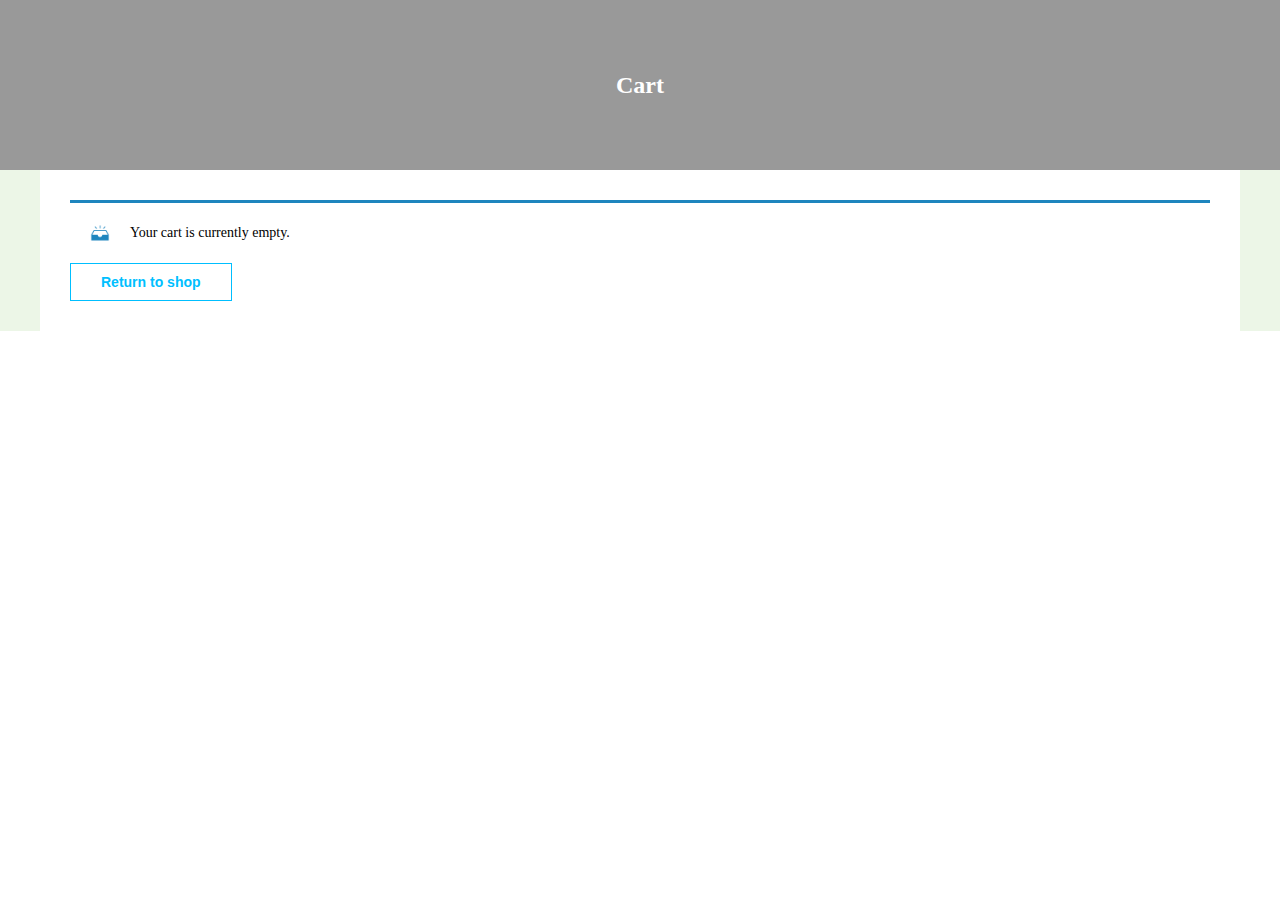
<file: plantprotection-project/pages/Cart.html>
<!DOCTYPE html>
<html>
	<head>
		<meta charset="utf-8">
		<title></title>
	</head>
	<link rel="stylesheet" href="../css/About.css" />
	<style>
		#empty{
			border-top: 3px solid #1E85BE;
			padding: 20px;
			display: flex;
			align-items: center;
			font-size: 14px;
		}
		#empty img{
			width: 20px;
			margin-right: 20px;
		}
		button{
			background-color: transparent;
			color: deepskyblue;
			border: 1px solid deepskyblue;
			font-size: 14px;
			padding: 10px 30px;
			cursor: pointer;
			font-weight: bold;
		}
	</style>
	<body>
		<div id="title-outer" style="background-image: url(https://www.plantprotection.org/wp-content/uploads/cart_banner.jpg);">
			<div id="mask">
				<div id="title-text">
					<h2>Cart</h2>
				</div>
			</div>
		</div>
		<div id="main-outer">
			<div id="main-body">
				<div id="main-text">
					<div id="empty">
						<img src="../img/空.png" alt="" />
						<span>Your cart is currently empty.</span>
					</div>
					<button type="button">Return to shop</button>
				</div>
			</div>
		</div>
	</body>
</html>
</file>
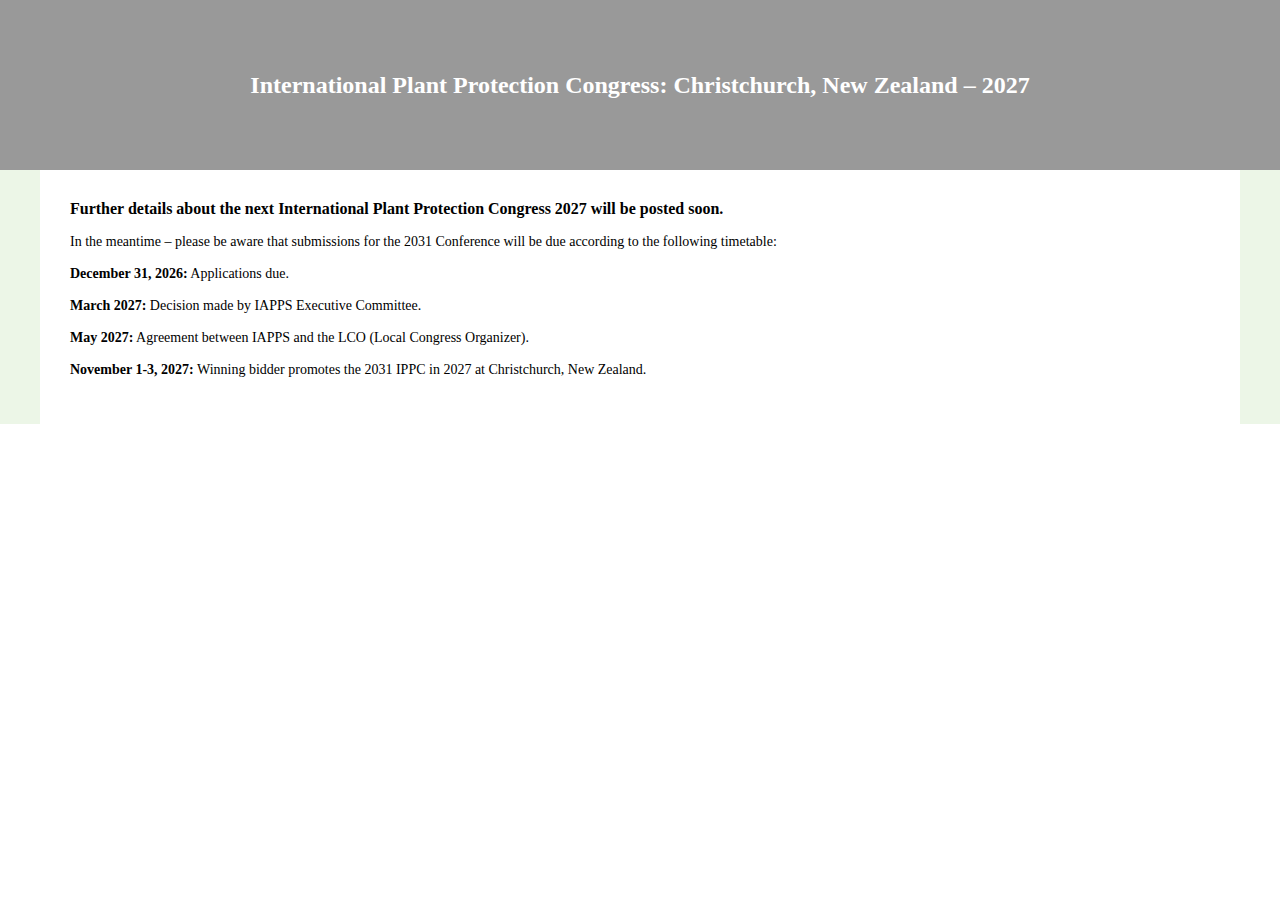
<file: plantprotection-project/pages/Events.html>
<!DOCTYPE html>
<html>
	<head>
		<meta charset="utf-8">
		<title></title>
	</head>
	<link rel="stylesheet" href="../css/About.css" />
	<style>
		#image-card{
			width: 250px;
			border: 1px solid #eee;
			display: flex;
			flex-direction: column;
			align-items: center;
			justify-content: center;
			margin-right: 30px;
			margin-bottom: 30px;
			float: left;
		}
		#image-card img{
			width: 100%;
		}
	</style>
	<body>
		<div id="title-outer" style="background-image: url(https://www.plantprotection.org/wp-content/uploads/IPPC-Hyderabad-1.jpg);">
			<div id="mask">
				<div id="title-text">
					<!-- <h2>The International Plant Protection Congress (IPPC)</h2> -->
					<h2>International Plant Protection Congress: Christchurch, New Zealand – 2027</h2>
				</div>
			</div>
		</div>
		<div id="main-outer">
			<div id="main-body">
				<div id="main-text" style="font-size: 16px;">
					<h4>Further details about the next International Plant Protection Congress 2027 will be posted soon. </h4>
					<p>In the meantime – please be aware that submissions for the 2031 Conference will be due according to the following timetable:</p>
					<p><strong>December 31, 2026:</strong> Applications due.</p>
					<p><strong>March 2027: </strong>Decision made by IAPPS Executive Committee.</p>
					<p><strong>May 2027:</strong> Agreement between IAPPS and the LCO (Local Congress Organizer).</p>
					<p><strong>November 1-3, 2027:</strong> Winning bidder promotes the 2031 IPPC in 2027 at Christchurch, New Zealand.   </p>
					<!-- <div id="image-card">
						<img src="https://www.plantprotection.org/wp-content/uploads/IPPC-Hyderabad-1.jpg" alt="" />
						<p>IPPC HYDERABAD 2019</p>
					</div>
					<p>
						Every 4 years or so an International Plant Protection Congress (IPPC) brings together plant protection specialists from around the world to discuss the science and practice of plant protection. It was in 1946 that the first IPPC was held, in <a href="" style="color: deepskyblue;">Louvain</a>, <a href="" style="color:deepskyblue;">Belgium</a>.
					</p>
					<p>
						The prime focus of Congresses through to 1975 was on new means of controlling insects, with some discussion relating to the chemical control of diseases. Most participants at those early IPPCs were entomologists. The Congress held in Washington, DC in 1979 was the first IPPC organized by a multidisciplinary group, consisting of plant pathologists, entomologists, weed scientists, nematologists and chemists; the integration of these disciplines was reflected in the program.
					</p>
					<p>
						Since 1979 the IPPCs have been broadly multidisciplinary with an emphasis on an integrated approach to plant protection. Thus, for over 50 years the IPPCs have provided a forum for plant protection scientists to communicate and discuss important problems and new discoveries related to crop losses due to pests and their management.
					</p>
					<p>
						Historical details concerning past International Plant Protection Congresses, include a table of <a href="" class="blue-a">IPPC Statistics (1946 -)</a> and a series of <a href="" class="blue-a">historical reports</a>.
					</p>
					<p>
						Information about the next IPPC is provided <a href="" style="color: deepskyblue;">here</a>. If you are interested in making an application to host the following IPPC in 2027, further details about how to apply are provided <a href="" style="color: deepskyblue;">here</a>.
					</p> -->
				</div>
			</div>
		</div>
	</body>
</html>
</file>
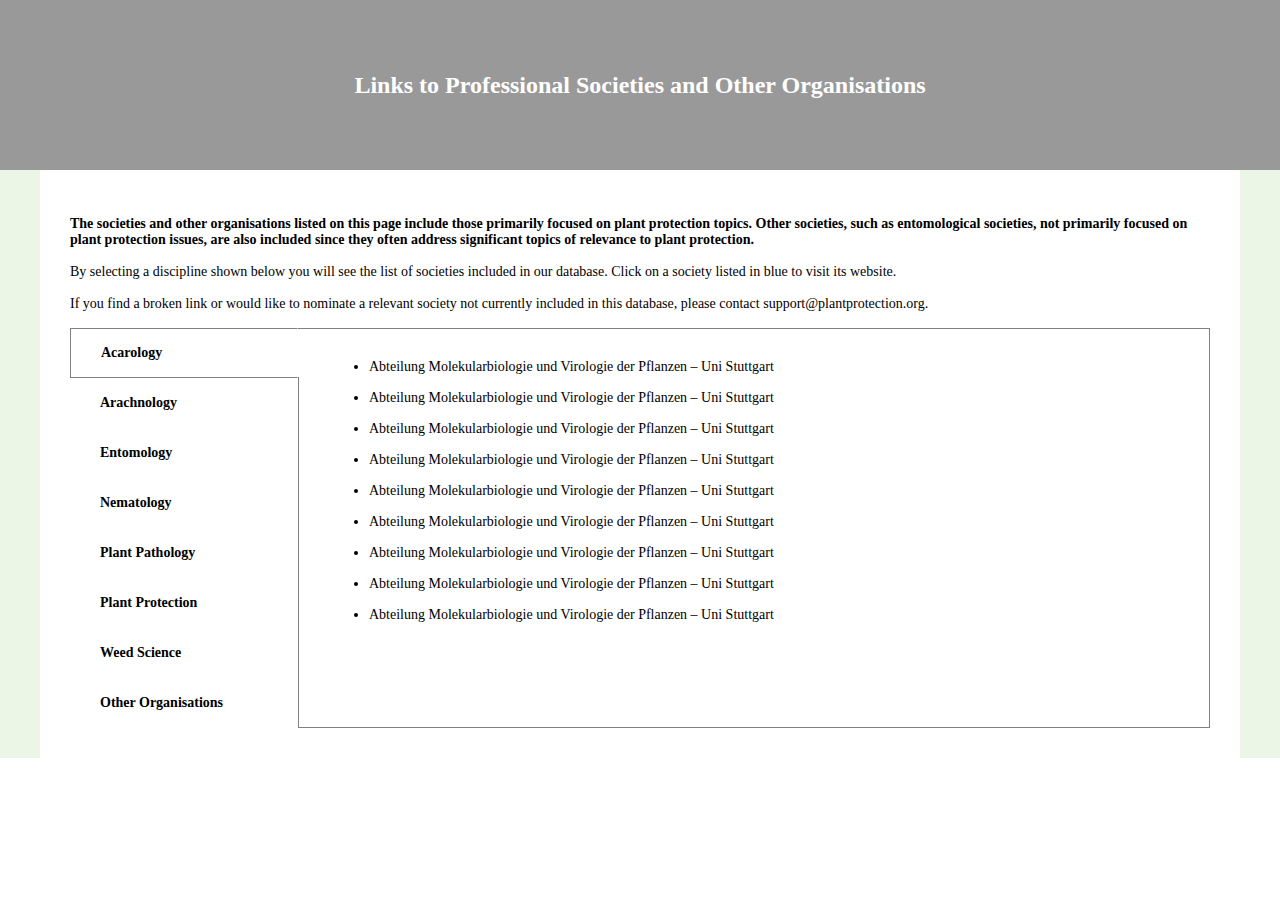
<file: plantprotection-project/pages/Links.html>
<!DOCTYPE html>
<html>
	<head>
		<meta charset="utf-8">
		<title></title>
	</head>
	<link rel="stylesheet" href="../css/About.css" />
	<style>
		#menu{
			display: flex;
		}
		#menu-contronl{
			width: 20%;
			font-size: 14px;
			font-weight: bold;
			
		}
		#menu-contronl>div{
			height: 50px;
			display: flex;
			align-items: center;
			padding-left: 30px;
			box-sizing: border-box;
		}
		#menu-body{
			width: 80%;
			border: 1px solid gray;
			padding: 30px;
			max-height: 400px;
			overflow: auto;
			box-sizing: border-box;
		}
		#menu-body>div{
			display: none;
		}
		.menu-contronl-active{
			border-top: 1px solid gray;
			border-left: 1px solid gray;
			border-bottom: 1px solid gray;
			border-right: 1px solid transparent;
			position: relative;
		}
		.menu-contronl-active::after{
			content: '';
			position: absolute;
			right: -2px;
			top: 0;
			width: 2px;
			height: 100%;
			background-color: white;
		}
		.menu-body-active{
			display: block !important;
		}
		li{
			margin-bottom: 15px;
		}
	</style>
	<body>
		<div id="title-outer" style="background-image: url(https://www.plantprotection.org/wp-content/uploads/2020/03/symposia_1.jpg);">
			<div id="mask">
				<div id="title-text">
					<h2>Links to Professional Societies and Other Organisations</h2>
				</div>
			</div>
		</div>
		<div id="main-outer">
			<div id="main-body">
				<div id="main-text">
					<p>
						<strong>The societies and other organisations listed on this page include those primarily focused on plant protection topics. Other societies, such as entomological societies, not primarily focused on plant protection issues, are also  included since they often address significant topics of relevance to plant protection.</strong>
					</p>
					<p>By selecting a discipline shown below you will see the list of societies included in our database. Click on a society listed in blue to visit its website.</p>
					<p>If you find a broken link or would like to nominate a relevant society not currently included in this database, please contact support@plantprotection.org.</p>
					<div id="menu">
						<div id="menu-contronl">
							<div class="menu-contronl-active">Acarology</div>
							<div>Arachnology</div>
							<div>Entomology</div>
							<div>Nematology</div>
							<div>Plant Pathology</div>
							<div>Plant Protection</div>
							<div>Weed Science</div>
							<div>Other Organisations</div>
						</div>
						<div id="menu-body">
							<div class="menu-body-active">
								<ul>
									<li>Abteilung Molekularbiologie und Virologie der Pflanzen – Uni Stuttgart</li>
									<li>Abteilung Molekularbiologie und Virologie der Pflanzen – Uni Stuttgart</li>
									<li>Abteilung Molekularbiologie und Virologie der Pflanzen – Uni Stuttgart</li>
									<li>Abteilung Molekularbiologie und Virologie der Pflanzen – Uni Stuttgart</li>
									<li>Abteilung Molekularbiologie und Virologie der Pflanzen – Uni Stuttgart</li>
									<li>Abteilung Molekularbiologie und Virologie der Pflanzen – Uni Stuttgart</li>
									<li>Abteilung Molekularbiologie und Virologie der Pflanzen – Uni Stuttgart</li>
									<li>Abteilung Molekularbiologie und Virologie der Pflanzen – Uni Stuttgart</li>
									<li>Abteilung Molekularbiologie und Virologie der Pflanzen – Uni Stuttgart</li>
								</ul>
							</div>
							<div>
								<ul>
									<li>Abteilung Molekularbiologie und Virologie der Pflanzen – Uni Stuttgart</li>
									<li>Abteilung Molekularbiologie und Virologie der Pflanzen – Uni Stuttgart</li>
									<li>Abteilung Molekularbiologie und Virologie der Pflanzen – Uni Stuttgart</li>
									<li>Abteilung Molekularbiologie und Virologie der Pflanzen – Uni Stuttgart</li>
									<li>Abteilung Molekularbiologie und Virologie der Pflanzen – Uni Stuttgart</li>
									<li>Abteilung Molekularbiologie und Virologie der Pflanzen – Uni Stuttgart</li>
									<li>Abteilung Molekularbiologie und Virologie der Pflanzen – Uni Stuttgart</li>
									<li>Abteilung Molekularbiologie und Virologie der Pflanzen – Uni Stuttgart</li>
									<li>Abteilung Molekularbiologie und Virologie der Pflanzen – Uni Stuttgart</li>
									<li>Abteilung Molekularbiologie und Virologie der Pflanzen – Uni Stuttgart</li>
									<li>Abteilung Molekularbiologie und Virologie der Pflanzen – Uni Stuttgart</li>
									<li>Abteilung Molekularbiologie und Virologie der Pflanzen – Uni Stuttgart</li>
									<li>Abteilung Molekularbiologie und Virologie der Pflanzen – Uni Stuttgart</li>
									<li>Abteilung Molekularbiologie und Virologie der Pflanzen – Uni Stuttgart</li>
									<li>Abteilung Molekularbiologie und Virologie der Pflanzen – Uni Stuttgart</li>
								</ul>
							</div>
							<div>
								<ul>
									<li>Abteilung Molekularbiologie und Virologie der Pflanzen – Uni Stuttgart</li>
									<li>Abteilung Molekularbiologie und Virologie der Pflanzen – Uni Stuttgart</li>
									<li>Abteilung Molekularbiologie und Virologie der Pflanzen – Uni Stuttgart</li>
									<li>Abteilung Molekularbiologie und Virologie der Pflanzen – Uni Stuttgart</li>
									<li>Abteilung Molekularbiologie und Virologie der Pflanzen – Uni Stuttgart</li>
									<li>Abteilung Molekularbiologie und Virologie der Pflanzen – Uni Stuttgart</li>
									<li>Abteilung Molekularbiologie und Virologie der Pflanzen – Uni Stuttgart</li>
									<li>Abteilung Molekularbiologie und Virologie der Pflanzen – Uni Stuttgart</li>
									<li>Abteilung Molekularbiologie und Virologie der Pflanzen – Uni Stuttgart</li>
									<li>Abteilung Molekularbiologie und Virologie der Pflanzen – Uni Stuttgart</li>
									<li>Abteilung Molekularbiologie und Virologie der Pflanzen – Uni Stuttgart</li>
									<li>Abteilung Molekularbiologie und Virologie der Pflanzen – Uni Stuttgart</li>
									<li>Abteilung Molekularbiologie und Virologie der Pflanzen – Uni Stuttgart</li>
									<li>Abteilung Molekularbiologie und Virologie der Pflanzen – Uni Stuttgart</li>
									<li>Abteilung Molekularbiologie und Virologie der Pflanzen – Uni Stuttgart</li>
									<li>Abteilung Molekularbiologie und Virologie der Pflanzen – Uni Stuttgart</li>
									<li>Abteilung Molekularbiologie und Virologie der Pflanzen – Uni Stuttgart</li>
									<li>Abteilung Molekularbiologie und Virologie der Pflanzen – Uni Stuttgart</li>
									<li>Abteilung Molekularbiologie und Virologie der Pflanzen – Uni Stuttgart</li>
									<li>Abteilung Molekularbiologie und Virologie der Pflanzen – Uni Stuttgart</li>
									<li>Abteilung Molekularbiologie und Virologie der Pflanzen – Uni Stuttgart</li>
									<li>Abteilung Molekularbiologie und Virologie der Pflanzen – Uni Stuttgart</li>
									<li>Abteilung Molekularbiologie und Virologie der Pflanzen – Uni Stuttgart</li>
									<li>Abteilung Molekularbiologie und Virologie der Pflanzen – Uni Stuttgart</li>
								</ul>
							</div>
							<div>Nematology</div>
							<div>Plant Pathology</div>
							<div>Plant Protection</div>
							<div>Weed Science</div>
							<div>Other Organisations</div>
						</div>
					</div>
				</div>
			</div>
		</div>
	</body>
	<script src="../js/Links.js"></script>
</html>
</file>
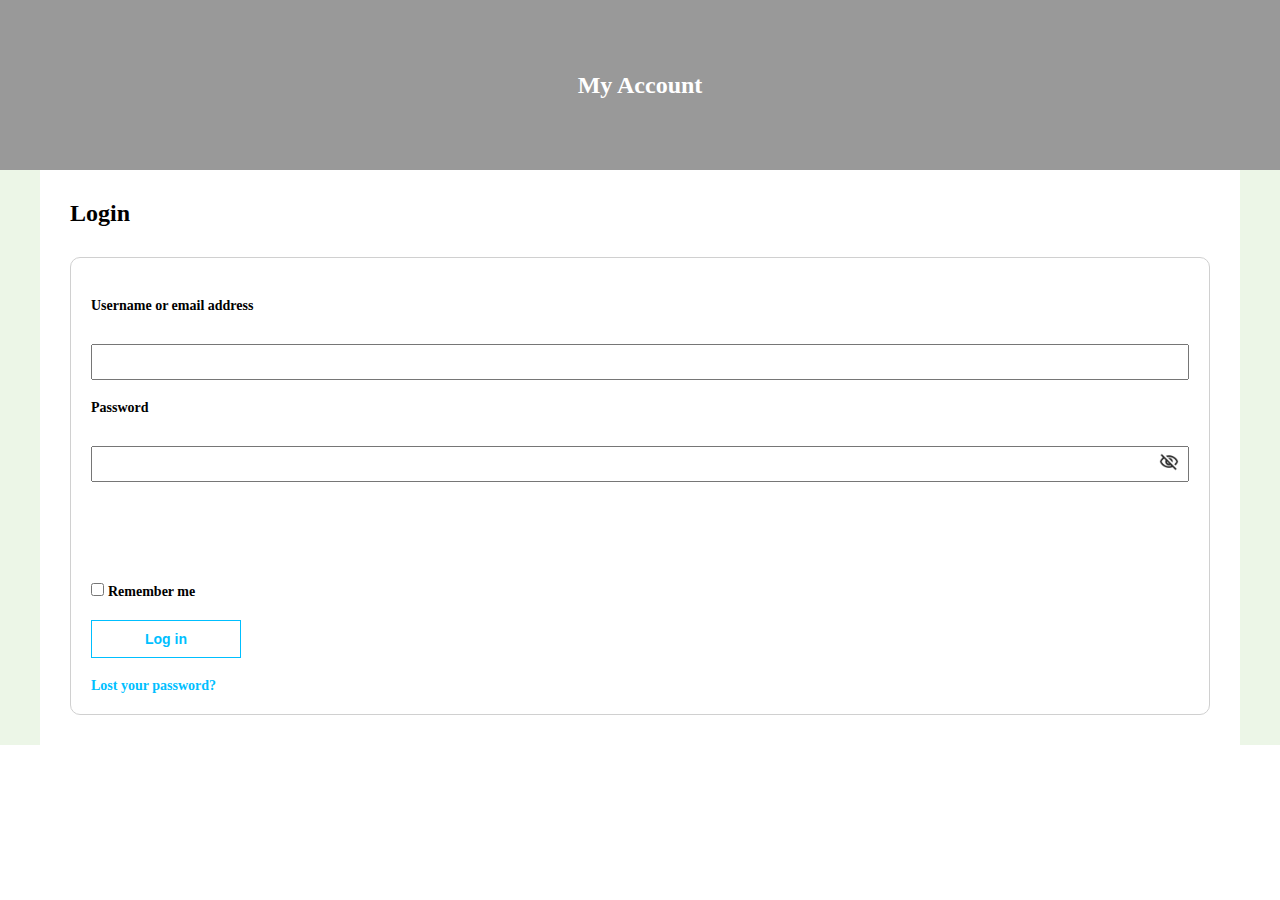
<file: plantprotection-project/pages/Login.html>
<!DOCTYPE html>
<html>
	<head>
		<meta charset="utf-8">
		<title></title>
	</head>
	<link rel="stylesheet" href="../css/About.css" />
	<style>
		form{
			padding: 20px;
			box-sizing: border-box;
			border: 1px solid #d0d0d0;
			border-radius: 10px;
			margin-top: 30px;
		}
		label{
			font-size: 14px;
			font-weight: bold;
			margin-top: 20px;
			margin-bottom: 30px;
		}
		#goole{
			height: 100px;
		}
		button{
			width: 150px;
			background-color: transparent;
			color: deepskyblue;
			border: 1px solid deepskyblue;
			font-size: 14px;
			padding: 10px 30px;
			cursor: pointer;
			font-weight: bold;
			margin: 20px 0px;
		}
		input[type=text],input[type=password]{
			height: 30px;
			margin: 0;
		}
		#show{
			position: absolute;
			right: 10px;
			bottom: 10px;
			width: 20px;
			height: 20px;
		}
		
	</style>
	<body>
		<div id="title-outer" style="background-image: url(https://www.plantprotection.org/wp-content/uploads/user_banner.jpg);">
			<div id="mask">
				<div id="title-text">
					<h2>My Account</h2>
				</div>
			</div>
		</div>
		<div id="main-outer">
			<div id="main-body">
				<div id="main-text">
					<h2>Login</h2>
					<div>
						<form style="display: flex; flex-direction: column;">
							<label for="">Username or email address</label>
							<input type="text" name="username" id="">
							<div style="position: relative; display: flex;
							flex-direction: column;
							">
								<label for="">Password</label>
								<input type="password" name="password" id="">
								<img id="show" src="../img/noShow.png" alt="" />
							</div>
							<div id="goole">
								
							</div>
							<div>
								<input type="checkbox" name="" id="">
								<label for="">Remember me</label>
							</div>
							<button type="button">Log in</button>
							<a href="" class="blue-a">Lost your password?</a>
						</form>
					</div>
				</div>
			</div>
		</div>
	</body>
	<script>
		let password_input = document.querySelector('[type=password]')
		document.querySelector('#show').addEventListener('click',function(e){
			let image = ''
			if(password_input.type == 'password'){
				image = '../img/isShow.png'
				password_input.type = 'text'
			}else{
				image = '../img/noShow.png'
				password_input.type = 'password'
			}
			e.target.src = image
		})
	</script>
</html>
</file>
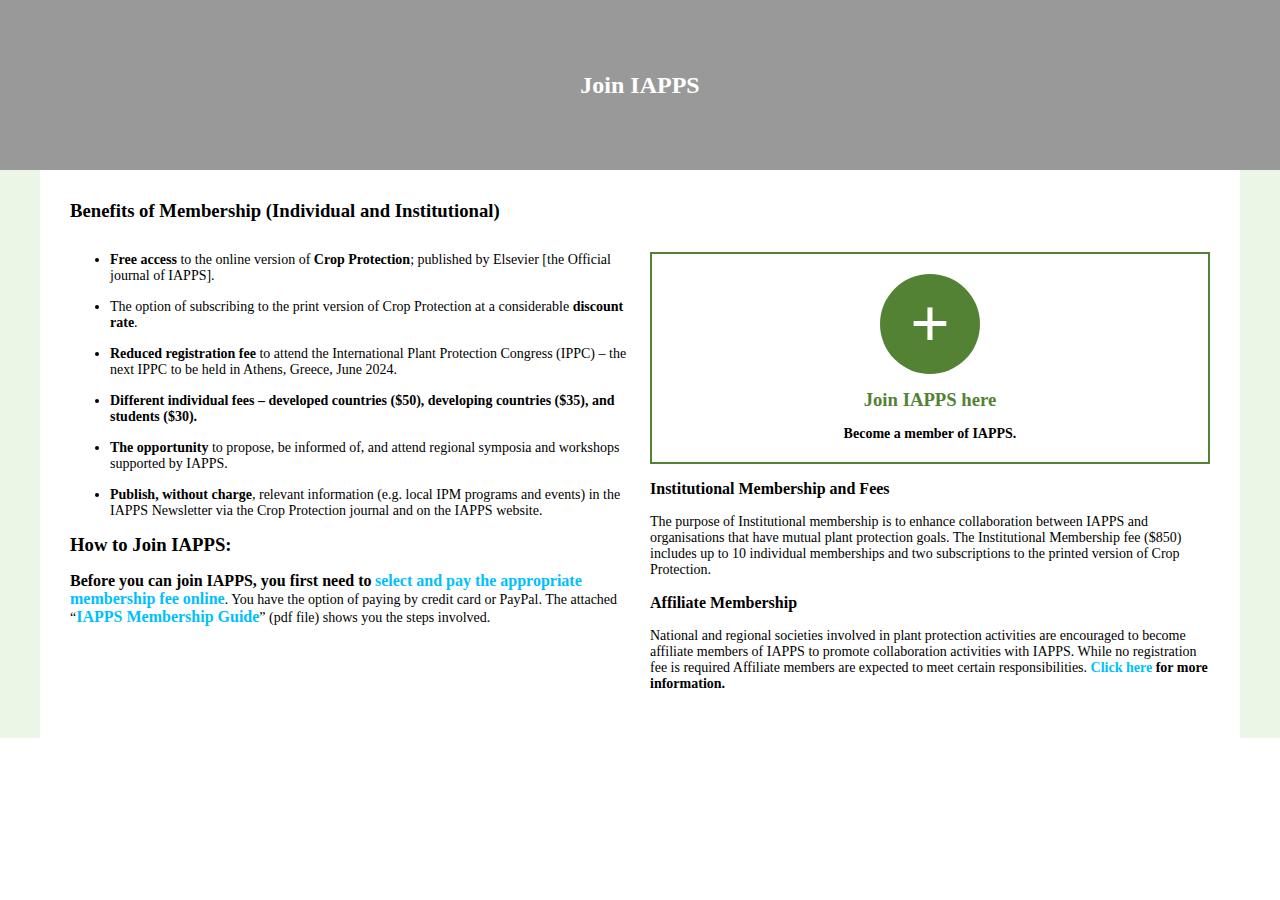
<file: plantprotection-project/pages/Membership.html>
<!DOCTYPE html>
<html>
	<head>
		<meta charset="utf-8">
		<title></title>
	</head>
	<link rel="stylesheet" href="../css/About.css" />
	<style>
		#grid-box{
			display: grid;
			grid-template-columns: 1fr 1fr;
			margin-top: 30px;
			gap: 20px;
		}
		#grid-box>div{
			width: 100%;
		}
		li{
			margin-bottom: 15px;
		}
		#outer{
			width: 100%;
			border: 2px solid var(--text-color);
			padding: 20px;
			box-sizing: border-box;
			display: flex;
			flex-direction: column;
			align-items: center;
			justify-content: space-evenly;
		}
		#outer p{
			margin: 0;
		}
		#outer h3{
			margin: 15px 0px;
		}
		#icon{
			width: 100px;
			height: 100px;
			border-radius: 50%;
			background-color: var(--text-color);
			color: white;
			display: flex;
			align-items: center;
			justify-content: center;
			font-weight: bolder;
			font-size: 70px;
			cursor: pointer;
			transition: 200ms linear;
		}
		#icon:hover{
			color: gray;
		}
	</style>
	<body>
		<div id="title-outer" style="background-image: url(https://www.plantprotection.org/wp-content/uploads/iapps_banner_750x90.jpg);'">
			<div id="mask">
				<div id="title-text">
					<h2>Join IAPPS</h2>
				</div>
			</div>
		</div>
		<div id="main-outer">
			<div id="main-body">
				<div id="main-text">
					<h3>Benefits of Membership (Individual and Institutional)</h3>
					<div id="grid-box">
						<div>
							<ul>
								<li><strong>Free access</strong> to the online version of <strong>Crop Protection</strong>; published by Elsevier [the Official journal of IAPPS].</li>
								<li>The option of subscribing to the print version of Crop Protection at a considerable <strong>discount rate</strong>.</li>
								<li><strong>Reduced registration fee</strong> to attend the International Plant Protection Congress (IPPC) – the next IPPC to be held in Athens, Greece, June 2024.</li>
								<li><strong>Different individual fees – developed countries ($50), developing countries ($35), and students ($30).</strong></li>
								<li><strong>The opportunity</strong> to propose, be informed of, and attend regional symposia and workshops supported by IAPPS.</li>
								<li><strong>Publish, without charge</strong>, relevant information (e.g. local IPM programs and events) in the IAPPS Newsletter via the Crop Protection journal and on the IAPPS website.</li>
							</ul>
							<h3>How to Join IAPPS: </h3>
							<p>
								<strong style="font-size: 16px;">Before you can join IAPPS, you first need to</strong> <a style="font-size:16px;" href="" class="blue-a">select and pay the appropriate membership fee online</a>.  You have the option of paying by credit card or PayPal. The attached “<a style="font-size:16px;" href="" class="blue-a">IAPPS Membership Guide</a>” (pdf file) shows you the steps involved. 
							</p>
						</div>
						<div>
							<div id="outer">
								<div id="icon">+</div>
								<h3 style="color: var(--text-color);">Join IAPPS here</h3>
								<p><strong>Become a member of IAPPS.</strong></p>
							</div>
							<p style="font-size: 16px;"><strong>Institutional Membership and Fees</strong></p>
							<p>The purpose of Institutional membership is to enhance collaboration between IAPPS and organisations that have mutual plant protection goals. The Institutional Membership fee ($850) includes up to 10 individual memberships and two subscriptions to the printed version of Crop Protection. </p>
							<p style="font-size: 16px;"><strong>Affiliate Membership</strong></p>
							<p>National and regional societies involved in plant protection activities are encouraged to become affiliate members of IAPPS to promote collaboration activities with IAPPS. While no registration fee is required Affiliate members are expected to meet certain responsibilities. <strong><a href="" class="blue-a">Click here</a> for more information.</strong> </p>
						</div>
					</div>
				</div>
			</div>
		</div>
	</body>
</html>
</file>
<file: plantprotection-project/css/About.css>
:root {
	--bg-color: #ECF6E7;
	--text-color: #538234;
	--text-deep-color: #48712d;
}
*{
	margin: 0;
}

#title-outer,#main-outer{
	width: 100%;
}
#title-outer{
	width: 100%;
	height: 170px;
	background-image: url(https://www.plantprotection.org/wp-content/uploads/rice-farmers-1200x600-1.jpg);
	background-repeat: no-repeat;
	background-position: center;
	background-size: cover;
	position: relative;
}
#mask{
	position: absolute;
	background-color: rgba(0, 0, 0, 0.4);
	top: 0;
	left: 0;
	width: 100%;
	height: 100%;
}
#title-text,#main-body{
	width: 1200px;
	margin: 0 auto;
}
#title-text{
	height: 100%;
	color: white;
	display: flex;
	align-items: center;
	justify-content: center;
}
#main-outer{
	background-color: var(--bg-color);
}
#main-body{
	width: 1200px;
	padding: 30px;
	background-color: white;
	box-sizing: border-box;
}
#main-text{
	width: 100%;
	overflow-wrap: break-word;
}
#main-text p,#main-text li{
	font-size: 14px;
}
#show-model{
	display: grid;
	grid-template-columns: 1fr 1fr;
	gap: 50px;
	margin-top: 50px;
}
#main-text p{
	margin: 1rem 0;
}
#show-model div{
	width: 100%;
	display: flex;
	flex-direction: column;
	align-items: center;
	justify-content: center;
}
#show-model img{
	max-width: 300px;
	max-height: 250px;
}
.blue-a{
	font-size: 14px;
	text-decoration: none;
	color: deepskyblue;
	font-weight: bold;
}
</file>
